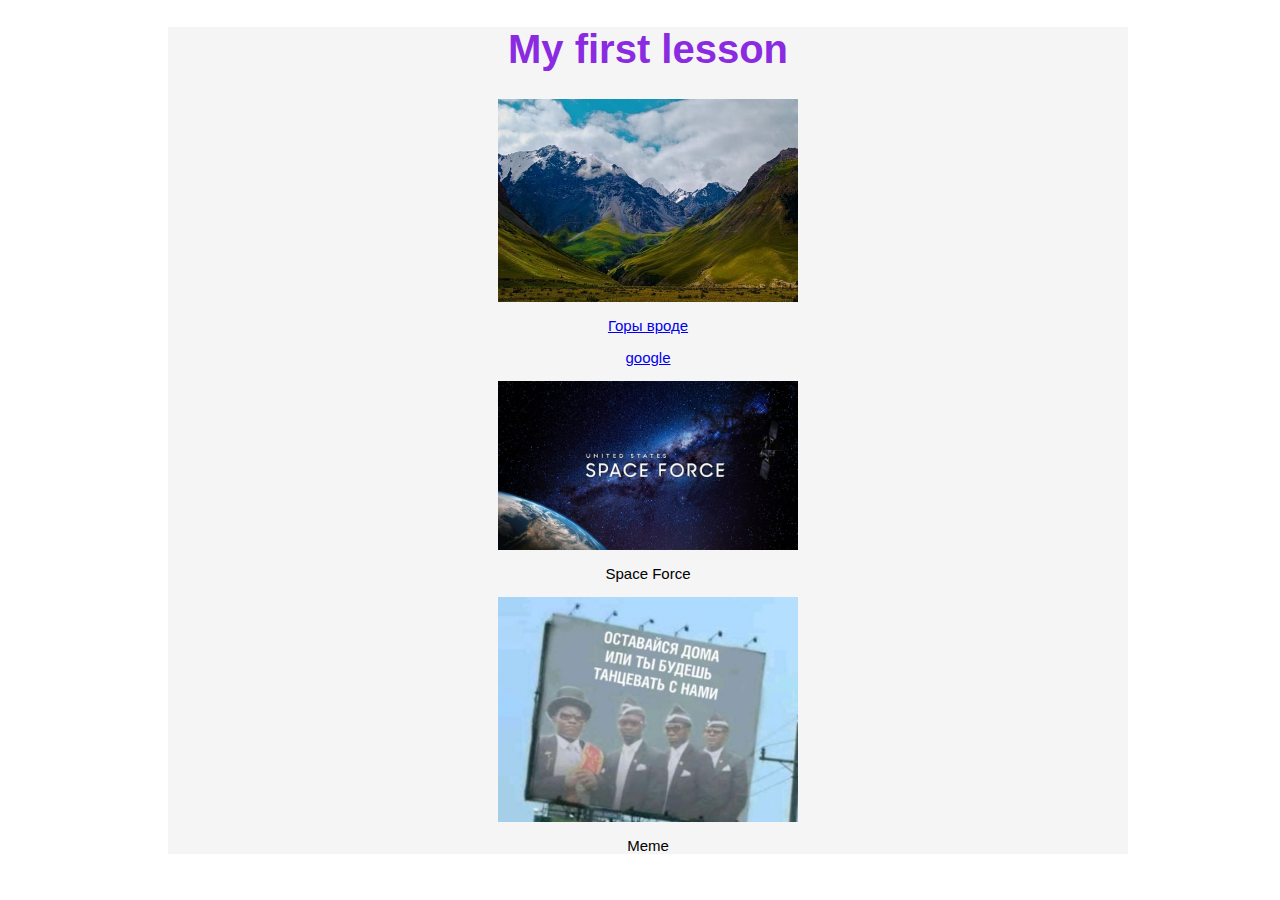
<file: module1/index.html>
<!DOCTYPE html>
<html lang="en">

<head>
    <meta charset="UTF-8">
    <meta name="viewport" content="width=device-width, initial-scale=1.0">
    <title>First work</title>
    <link rel="stylesheet" href="style.css">
</head>
<body>
<main>
    <div class="firstPost">
        <h1>
            My first lesson
        </h1>
        <img src="./mountains.jpg" alt="">
        <p><a href="./mountains.jpg">Горы вроде</a></p>
        <p> <a href="http://www.google.com">google</a></p>
    </div>
    <div class="secondPost">
        <img src="./image2.JPG" alt="">
        <p>Space Force
        </p>
    </div>
    <div class="thirstPost">
        <img src="./negry-nesut-grob-1-360x270.jpg" alt="">
        <p>Meme</p>
    </div>
    </main>
</body>

</html>
</file>
<file: module1/style.css>
* {
margin: 0
padding 0;
}
h1{color: blueviolet;
    font-size: 40px;
}
html {
    font-family: sans-serif;
    height: 100%;
}
body{
    width: 100%;
    background-color: #ffff;
}
main{
    width: 75%;
    background-color: #f5f5f5;
    margin: auto;
    box-shadow:0px 0px 10px 1px tan(0, 0,0, 0.2);
}
div{
    margin: auto;
}
img{
    width: 300px;
   margin: auto;
   display: block;
}
h1{
    text-align: center;
}
p{
    text-align: center;
    font-size: 15px;
}
p:hover{
    transform:scale(1.5);
}
</file>
